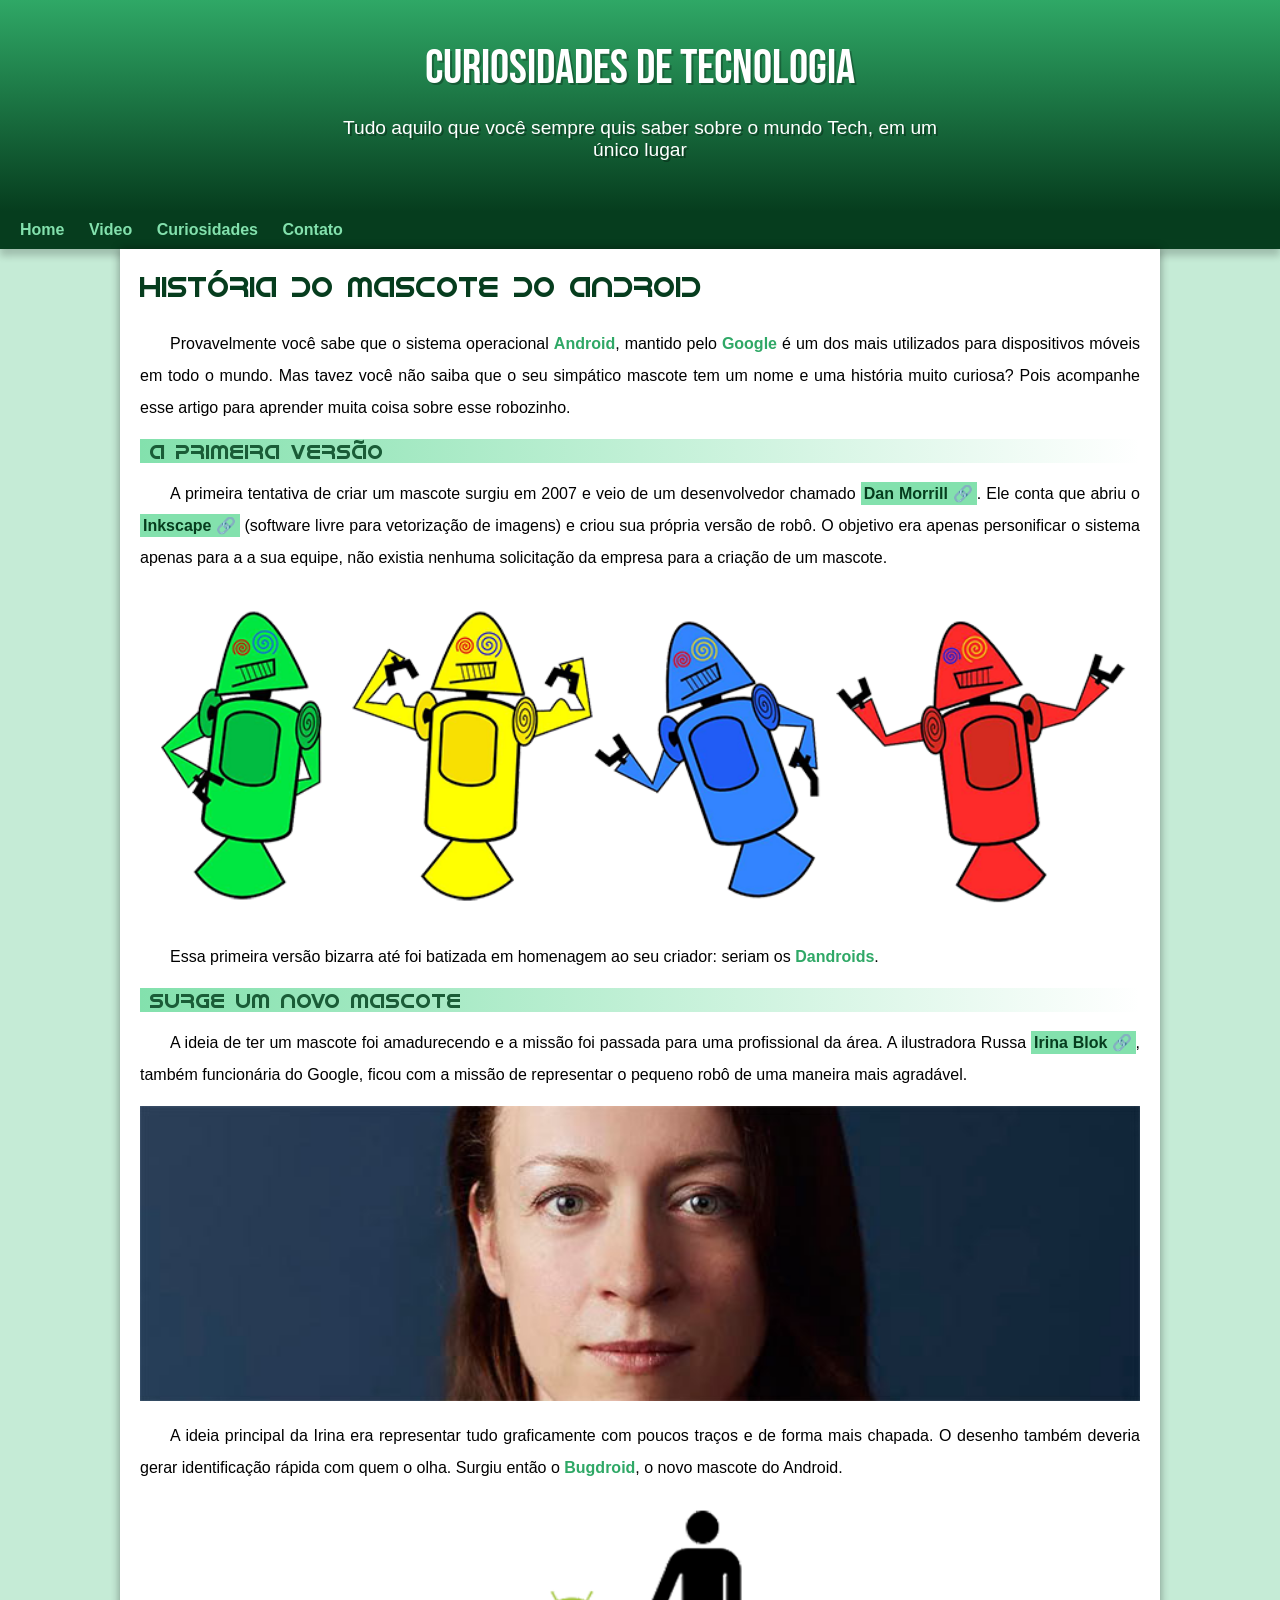
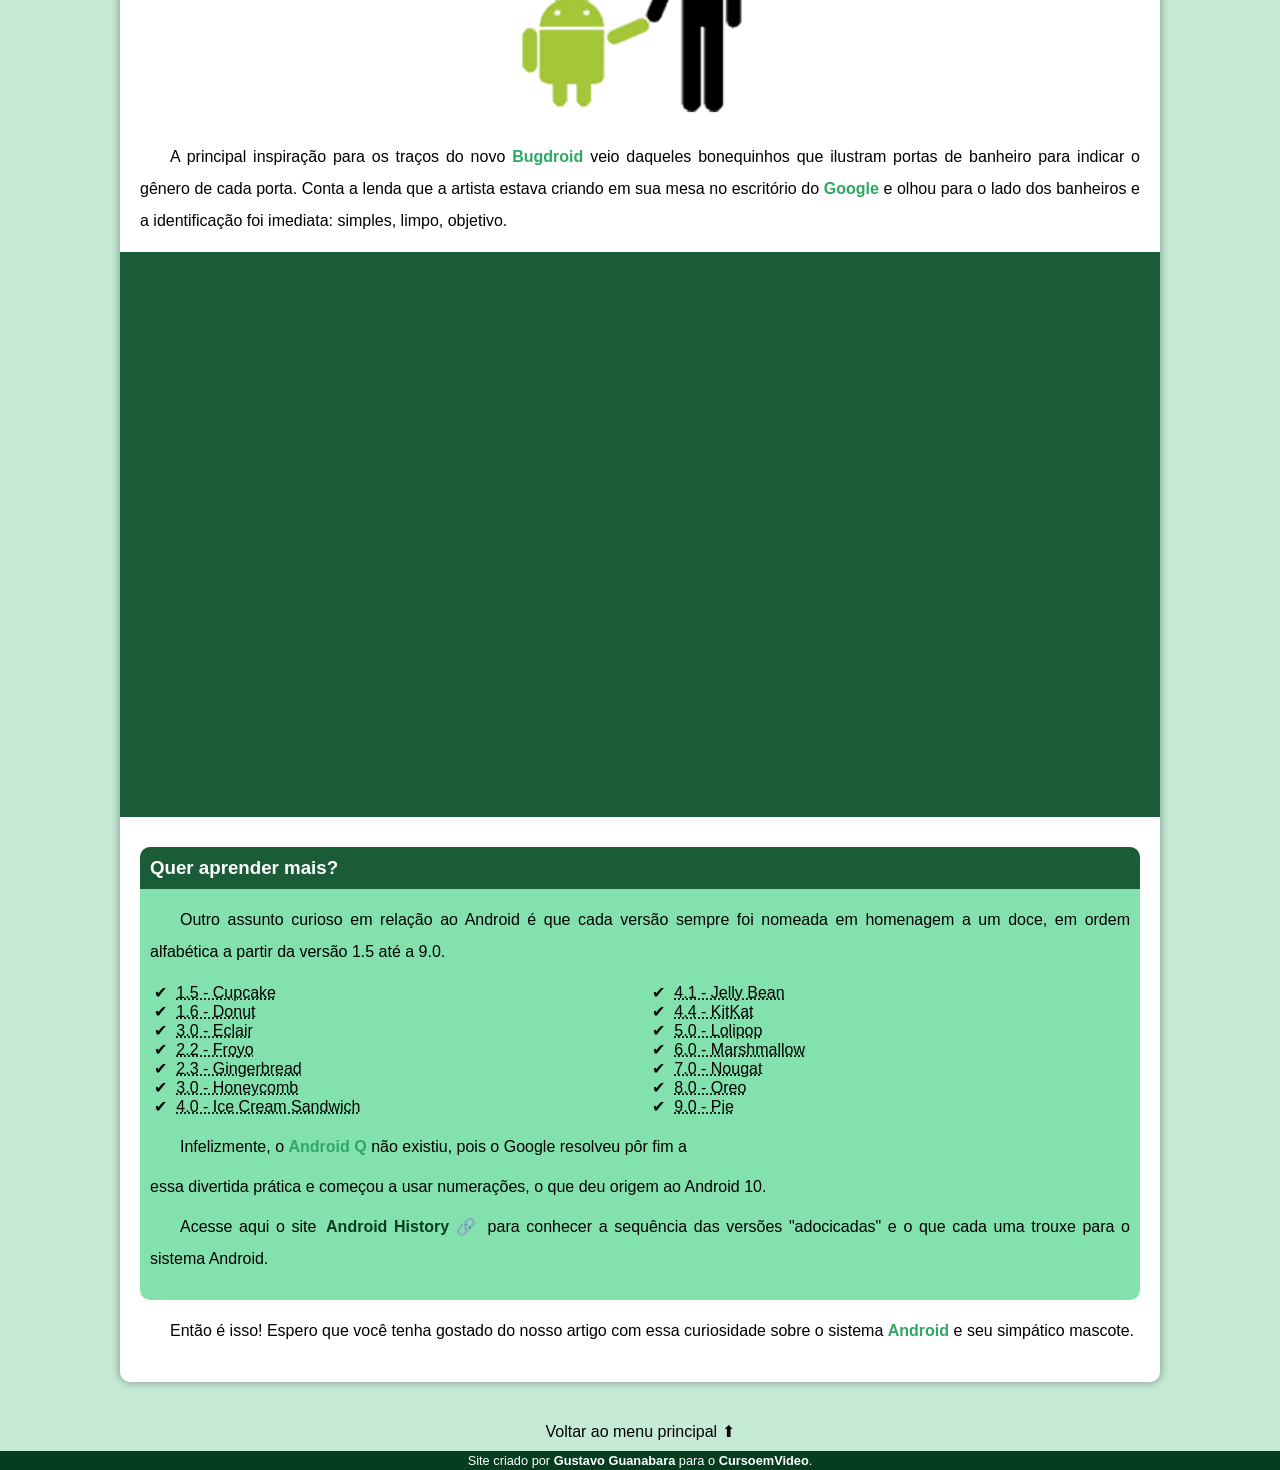
<file: index.html>
<!DOCTYPE html>
<html lang="pt-br">
<head>
    <meta charset="UTF-8">
    <meta http-equiv="X-UA-Compatible" content="IE=edge">
    <meta name="viewport" content="width=device-width, initial-scale=1.0">
    <title>Android</title>
    <link rel="shortcut icon" href="imagens/favicon.ico" type="image/x-icon">
    <link rel="stylesheet" href="estilo/style.css">
</head>
<body>
    <header>
        <h1>Curiosidades de Tecnologia</h1>
        
        <p>Tudo aquilo que você sempre quis saber sobre o mundo Tech, em um único lugar</p>
    </header>

    <nav>
        <a href="#">Home</a>
        <a href="#video">Video</a>
        <a href="#curiosidade">Curiosidades</a>
        <a href="#">Contato</a>
    </nav>

<main>
    <article>
        <h1>História do Mascote do Android</h1>
        
        <p>Provavelmente você sabe que o sistema operacional <strong>Android</strong>, mantido pelo <strong>Google</strong> é um dos mais utilizados para dispositivos móveis em todo o mundo. Mas tavez você não saiba que o seu simpático mascote tem um nome e uma história muito curiosa? Pois acompanhe esse artigo para aprender muita coisa sobre esse robozinho.</p>
        
        <h2>A primeira versão</h2>
        
        <p>A primeira tentativa de criar um mascote surgiu em 2007 e veio de um desenvolvedor chamado <a href="https://androidcommunity.com/dan-morrill-shows-us-the-android-mascot-that-almost-was-20130103/" target="_blank" rel="external">Dan Morrill</a>. Ele conta que abriu o <a href="https://inkscape.org/pt-br/" target="_blank" rel="external">Inkscape</a> (software livre para vetorização de imagens) e criou sua própria versão de robô. O objetivo era apenas personificar o sistema apenas para a a sua equipe, não existia nenhuma solicitação da empresa para a criação de um mascote.</p>
        
        <picture>
            <source media="(max-width: 670px)" srcset="imagens/dan-droids-pq.png">
            <img src="imagens/dan-droids.png" alt="Dan Droids">
        </picture>
        
        <p>Essa primeira versão bizarra até foi batizada em homenagem ao seu criador: seriam os <strong>Dandroids</strong>.</p>
        
        <h2>Surge um novo mascote</h2>
        
        <p>A ideia de ter um mascote foi amadurecendo e a missão foi passada para uma profissional da área. A ilustradora Russa <a href="https://www.irinablok.com/" target="_blank" rel="external">Irina Blok</a>, também funcionária do Google, ficou com a missão de representar o pequeno robô de uma maneira mais agradável.</p>
        
        <picture>
            <source media="(max-width: 670px)" srcset="imagens/irina-blok-pq.jpg">
            <img src="imagens/irina-blok.jpg" alt="Irina Blok">
        </picture>
        
        <p>A ideia principal da Irina era representar tudo graficamente com poucos traços e de forma mais chapada. O desenho também deveria gerar identificação rápida com quem o olha. Surgiu então o <strong>Bugdroid</strong>, o novo mascote do Android.</p>
        
        <img src="imagens/bugdroid.png" class="pequena" alt="Bugdroid">
        
        <p>A principal inspiração para os traços do novo <strong>Bugdroid</strong> veio daqueles bonequinhos que ilustram portas de banheiro para indicar o gênero de cada porta. Conta a lenda que a artista estava criando em sua mesa no escritório do <strong>Google</strong> e olhou para o lado dos banheiros e a identificação foi imediata: simples, limpo, objetivo.</p>
        
        <div class="video" id="video">
            <iframe width="560" height="315" src="https://www.youtube.com/embed/l2UDgpLz20M" title="YouTube video player" frameborder="0" allow="accelerometer; autoplay; clipboard-write; encrypted-media; gyroscope; picture-in-picture; web-share" allowfullscreen></iframe>
        </div>
        
        <aside>
            <h3 id="curiosidade">Quer aprender mais?</h3>
        
            <p>Outro assunto curioso em relação ao Android é que cada versão sempre foi nomeada em homenagem a um doce, em ordem alfabética a partir da versão 1.5 até a 9.0.</p>
        
            <ul>
                <li>
                    <abbr title="Bolo de Copo">1.5 - Cupcake</abbr>
                </li>
                <li>
                    <abbr title="Rosquinha">1.6 - Donut</abbr>
                </li>
                <li>
                    <abbr title="">3.0 - Eclair</abbr>
                </li>
                <li>
                    <abbr title="Bomba">2.2 - Froyo</abbr>
                </li>
                <li>
                    <abbr title="Iogurte Congelado">2.3 - Gingerbread</abbr>
                </li>
                <li>
                    <abbr title="Favo de Mel">3.0 - Honeycomb</abbr>
                </li>
                <li>
                    <abbr title="Sanduíche de Sorvete">4.0 - Ice Cream Sandwich</abbr>
                </li>
                <li>
                    <abbr title="Jujuba">4.1 - Jelly Bean</abbr>
                </li>
                <li>
                    <abbr title="KitKat">4.4 - KitKat</abbr>
                </li>
                <li>
                    <abbr title="Pirulito">5.0 - Lolipop</abbr>
                </li>
                <li>
                    <abbr title="Marshmallow">6.0 - Marshmallow</abbr>
                </li>
                <li>
                    <abbr title="Torrone">7.0 - Nougat</abbr>
                </li>
                <li>
                    <abbr title="Oreo">8.0 - Oreo</abbr>
                </li>
                <li>
                    <abbr title="Torta">9.0 - Pie</abbr>
                </li>
            </ul>
        
            <p>Infelizmente, o <strong>Android Q</strong> não existiu, pois o Google resolveu pôr fim a</p> essa divertida prática e começou a usar numerações, o que deu origem ao Android 10.
        
            <p>Acesse aqui o site <a href="https://www.android.com/intl/pt_pt/history/" target="_blank" rel="external">Android History</a> para conhecer a sequência das versões "adocicadas" e o que cada uma trouxe para o sistema Android.</p>
        </aside>
        <p>Então é isso! Espero que você tenha gostado do nosso artigo com essa curiosidade sobre o sistema <strong>Android</strong> e seu simpático mascote.</p>
    </article>
</main>

<div class="menuprincipal">
    <a href="#" class="menu">Voltar ao menu principal</a>
</div>
        
<footer>
    <p>Site criado por <a href="https://github.com/gustavoguanabara" target="_blank" rel="external">Gustavo Guanabara</a> para o <a href="https://www.cursoemvideo.com/" target="_blank" rel="external">CursoemVideo</a>.</p>
</footer>
</body>
</html>
</file>
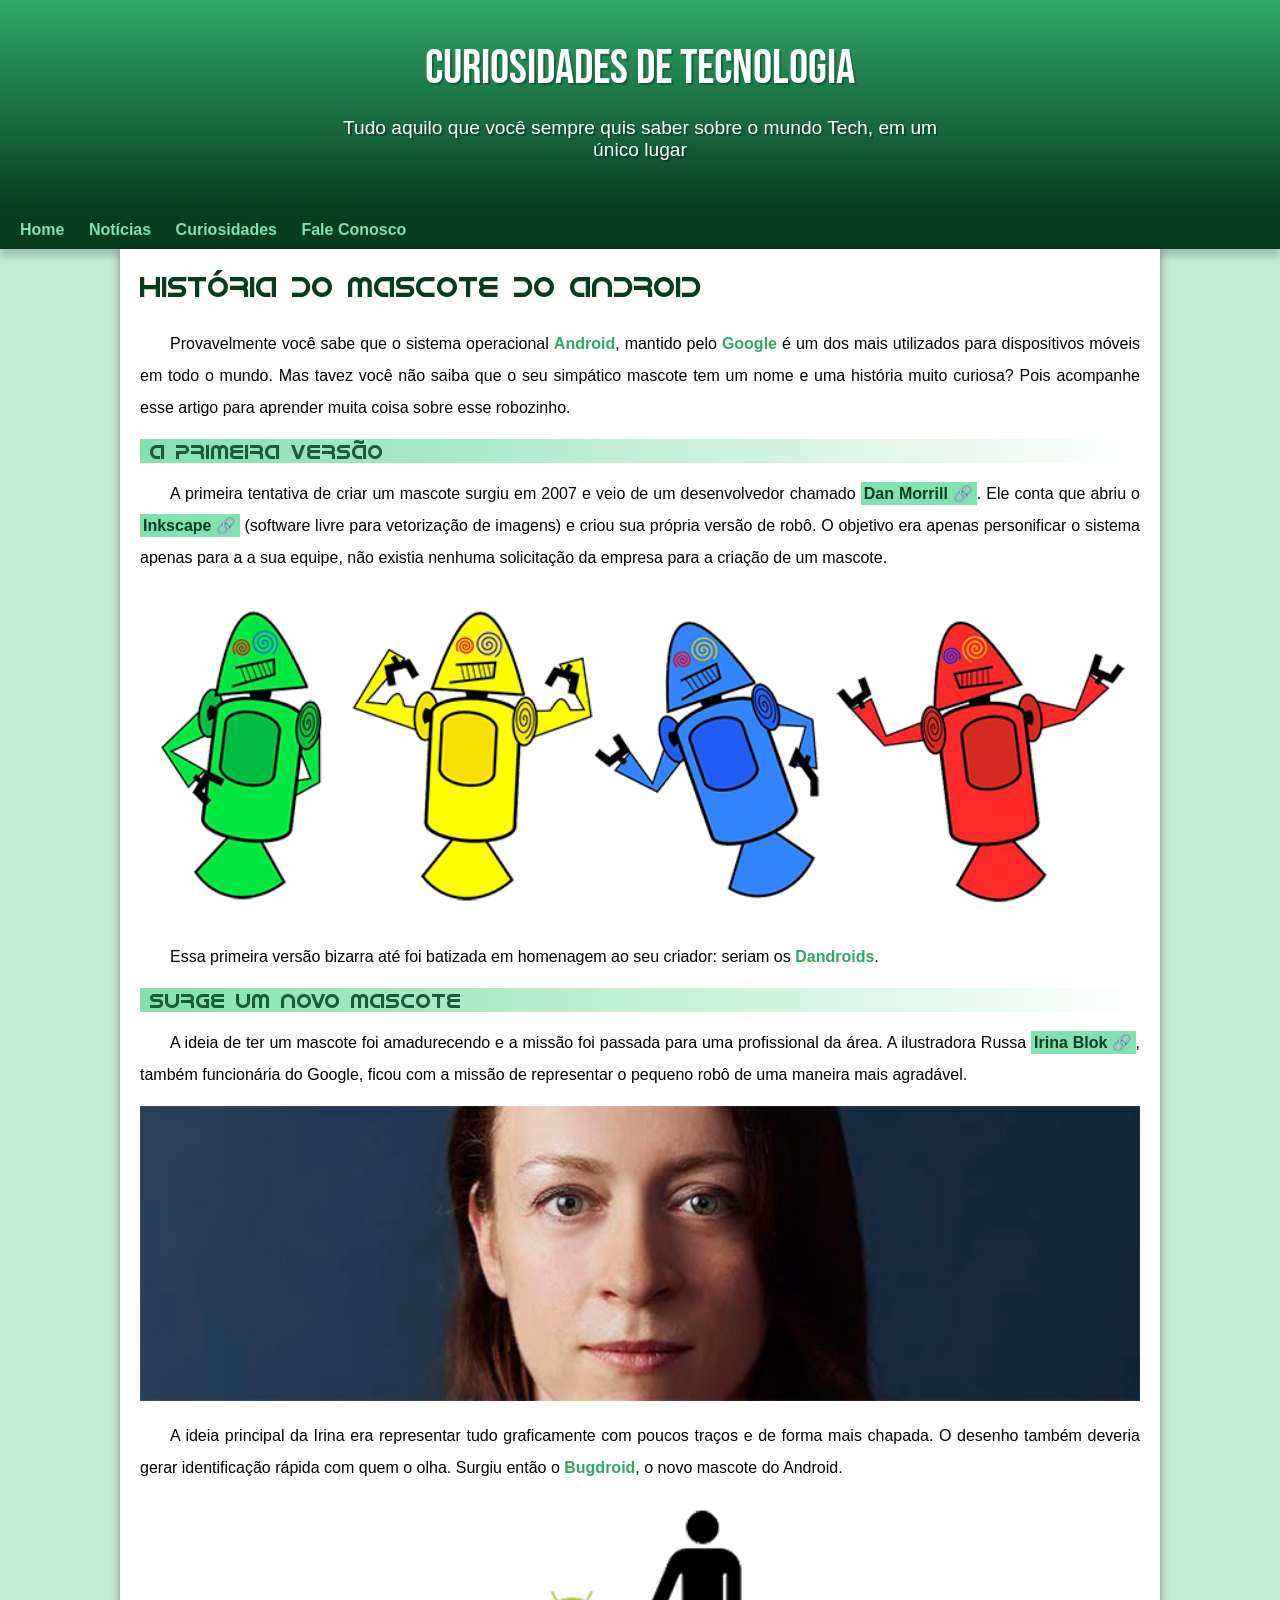
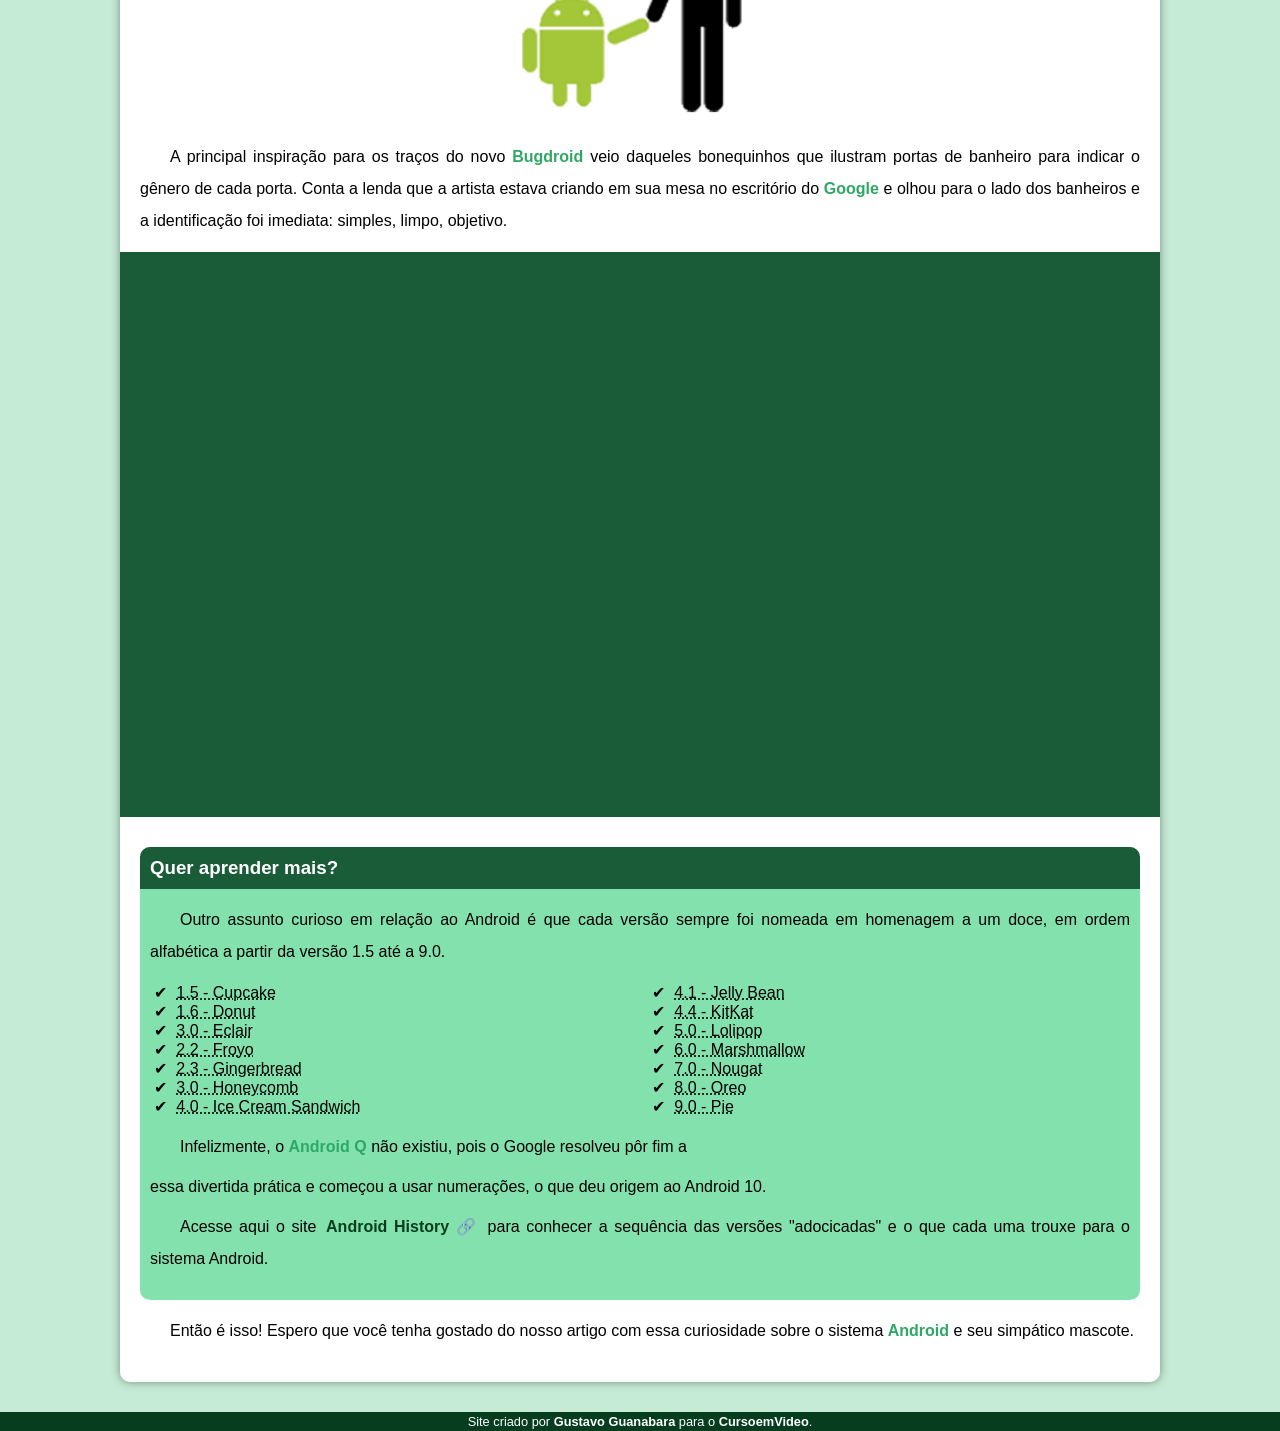
<file: index.html.html>
<!DOCTYPE html>
<html lang="pt-br">
<head>
    <meta charset="UTF-8">
    <meta http-equiv="X-UA-Compatible" content="IE=edge">
    <meta name="viewport" content="width=device-width, initial-scale=1.0">
    <title>Android</title>
    <link rel="shortcut icon" href="imagens/favicon.ico" type="image/x-icon">
    <link rel="stylesheet" href="estilo/style.css">
</head>
<body>
    <header>
        <h1>Curiosidades de Tecnologia</h1>
        
        <p>Tudo aquilo que você sempre quis saber sobre o mundo Tech, em um único lugar</p>
    </header>

    <nav>
        <a href="#">Home</a>
        <a href="#">Notícias</a>
        <a href="#">Curiosidades</a>
        <a href="#">Fale Conosco</a>
    </nav>

<main>
    <article>
        <h1>História do Mascote do Android</h1>
        
        <p>Provavelmente você sabe que o sistema operacional <strong>Android</strong>, mantido pelo <strong>Google</strong> é um dos mais utilizados para dispositivos móveis em todo o mundo. Mas tavez você não saiba que o seu simpático mascote tem um nome e uma história muito curiosa? Pois acompanhe esse artigo para aprender muita coisa sobre esse robozinho.</p>
        
        <h2>A primeira versão</h2>
        
        <p>A primeira tentativa de criar um mascote surgiu em 2007 e veio de um desenvolvedor chamado <a href="https://androidcommunity.com/dan-morrill-shows-us-the-android-mascot-that-almost-was-20130103/" target="_blank" rel="external">Dan Morrill</a>. Ele conta que abriu o <a href="https://inkscape.org/pt-br/" target="_blank" rel="external">Inkscape</a> (software livre para vetorização de imagens) e criou sua própria versão de robô. O objetivo era apenas personificar o sistema apenas para a a sua equipe, não existia nenhuma solicitação da empresa para a criação de um mascote.</p>
        
        <picture>
            <source media="(max-width: 600px)" srcset="imagens/dan-droids-pq.png">
            <img src="imagens/dan-droids.png" alt="Dan Droids">
        </picture>
        
        <p>Essa primeira versão bizarra até foi batizada em homenagem ao seu criador: seriam os <strong>Dandroids</strong>.</p>
        
        <h2>Surge um novo mascote</h2>
        
        <p>A ideia de ter um mascote foi amadurecendo e a missão foi passada para uma profissional da área. A ilustradora Russa <a href="https://www.irinablok.com/" target="_blank" rel="external">Irina Blok</a>, também funcionária do Google, ficou com a missão de representar o pequeno robô de uma maneira mais agradável.</p>
        
        <picture>
            <source media="(max-width: 600px)" srcset="imagens/irina-blok-pq.jpg">
            <img src="imagens/irina-blok.jpg" alt="Irina Blok">
        </picture>
        
        <p>A ideia principal da Irina era representar tudo graficamente com poucos traços e de forma mais chapada. O desenho também deveria gerar identificação rápida com quem o olha. Surgiu então o <strong>Bugdroid</strong>, o novo mascote do Android.</p>
        
        <img src="imagens/bugdroid.png" class="pequena" alt="Bugdroid">
        
        <p>A principal inspiração para os traços do novo <strong>Bugdroid</strong> veio daqueles bonequinhos que ilustram portas de banheiro para indicar o gênero de cada porta. Conta a lenda que a artista estava criando em sua mesa no escritório do <strong>Google</strong> e olhou para o lado dos banheiros e a identificação foi imediata: simples, limpo, objetivo.</p>
        
        <div class="video">
            <iframe width="560" height="315" src="https://www.youtube.com/embed/l2UDgpLz20M" title="YouTube video player" frameborder="0" allow="accelerometer; autoplay; clipboard-write; encrypted-media; gyroscope; picture-in-picture; web-share" allowfullscreen></iframe>
        </div>
        
        <aside>
            <h3>Quer aprender mais?</h3>
        
            <p>Outro assunto curioso em relação ao Android é que cada versão sempre foi nomeada em homenagem a um doce, em ordem alfabética a partir da versão 1.5 até a 9.0.</p>
        
            <ul>
                <li>
                    <abbr title="Bolo de Copo">1.5 - Cupcake</abbr>
                </li>
                <li>
                    <abbr title="Rosquinha">1.6 - Donut</abbr>
                </li>
                <li>
                    <abbr title="">3.0 - Eclair</abbr>
                </li>
                <li>
                    <abbr title="Bomba">2.2 - Froyo</abbr>
                </li>
                <li>
                    <abbr title="Iogurte Congelado">2.3 - Gingerbread</abbr>
                </li>
                <li>
                    <abbr title="Favo de Mel">3.0 - Honeycomb</abbr>
                </li>
                <li>
                    <abbr title="Sanduíche de Sorvete">4.0 - Ice Cream Sandwich</abbr>
                </li>
                <li>
                    <abbr title="Jujuba">4.1 - Jelly Bean</abbr>
                </li>
                <li>
                    <abbr title="KitKat">4.4 - KitKat</abbr>
                </li>
                <li>
                    <abbr title="Pirulito">5.0 - Lolipop</abbr>
                </li>
                <li>
                    <abbr title="Marshmallow">6.0 - Marshmallow</abbr>
                </li>
                <li>
                    <abbr title="Torrone">7.0 - Nougat</abbr>
                </li>
                <li>
                    <abbr title="Oreo">8.0 - Oreo</abbr>
                </li>
                <li>
                    <abbr title="Torta">9.0 - Pie</abbr>
                </li>
            </ul>
        
            <p>Infelizmente, o <strong>Android Q</strong> não existiu, pois o Google resolveu pôr fim a</p> essa divertida prática e começou a usar numerações, o que deu origem ao Android 10.
        
            <p>Acesse aqui o site <a href="https://www.android.com/intl/pt_pt/history/" target="_blank" rel="external">Android History</a> para conhecer a sequência das versões "adocicadas" e o que cada uma trouxe para o sistema Android.</p>
        </aside>
        <p>Então é isso! Espero que você tenha gostado do nosso artigo com essa curiosidade sobre o sistema <strong>Android</strong> e seu simpático mascote.</p>
    </article>
</main>
        
<footer>
    <p>Site criado por <a href="https://github.com/gustavoguanabara" target="_blank" rel="external">Gustavo Guanabara</a> para o <a href="https://www.cursoemvideo.com/" target="_blank" rel="external">CursoemVideo</a>.</p>
</footer>
</body>
</html>
</file>
<file: estilo/style.css>
@charset "UTF-8";

@import url('https://fonts.googleapis.com/css2?family=Bebas+Neue&display=swap');

@font-face {
    font-family: 'idroid';
    src: url('../fontes/idroid.otf') format('opentype');
}

* {
    margin: 0px;
    padding: 0px;
}

:root {
    --cor0: #c5ebd6;
    --cor1: #83e1ad;
    --cor2: #3ddc84;
    --cor3: #2fa866;
    --cor4: #1a5c37;
    --cor5: #063d1e;
    --fonte-padrao: Arial, Helvetica, sans-serif;
    --fonte-destaque: 'Bebas Neue', cursive;
    --font-android: 'idroid', cursive;
}

body {
    font-family: var(--fonte-padrao);
    background-color: var(--cor0);
}

header {
    background-image: linear-gradient(to bottom, var(--cor3), var(--cor5));
    min-height: 150px;
    text-align: center;
    padding-top: 40px;
    width: 100%;
}

header > h1 {
    font-family: var(--fonte-destaque);
    color: white;
    font-weight: normal;
    font-size: 3em;
    margin-bottom: 20px;
    text-shadow: 2px 2px 0px rgba(0, 0, 0, 0.267);
}

header > p {
    font-family: var(--fonte-padrao);
    color: white;
    font-size: 1.2em;
    max-width: 600px;
    text-align: center;
    margin: auto;
    padding-right: 10px;
    padding-left: 10px;
    padding-bottom: 50px;
    text-shadow: 2px 2px 0px rgba(0, 0, 0, 0.311);
}

nav {
    background-color: var(--cor5);
    padding: 10px;
    box-shadow: 0px 7px 7px rgba(0, 0, 0, 0.19);
}

nav > a {
    color: var(--cor1);
    font-weight: bold;
    padding: 10px;
    text-decoration: none;
    border-radius: 5px;
    transition-duration: 0.2s;
}

nav > a:hover {
    background-color: var(--cor3);
    color: var(--cor5);
}

main {
    background-color: white;
    min-width: 300px;
    max-width: 1000px;
    margin: auto;
    padding: 20px;
    margin-bottom: 30px;
    box-shadow: 0px 0px 10px rgba(0, 0, 0, 0.392);
    border-bottom-left-radius: 10px;
    border-bottom-right-radius: 10px;
}

main h1 {
    color: var(--cor5);
    font-family: var(--font-android);
    font-size: 1.8em;
    font-weight: normal;
    padding-bottom: 10px;
}

main h2 {
    background-image: linear-gradient(to right, var(--cor1), transparent);
    font-family: var(--font-android);
    color: var(--cor4);
    text-indent: 10px;
    font-size: 1.3em;
    font-weight: normal;
}

main p {
    text-align: justify;
    text-indent: 30px;
    line-height: 2.0em;
    margin: 15px 0px;
}

main a {
    text-decoration: none;
    background-color: var(--cor1);
    color: var(--cor5);
    padding: 3px;
    font-weight: bold;
}

main a::after {
    content: '\00A0\1F517';
}

main strong {
    color: var(--cor3);
}

main img {
    width: 100%;
}

main img.pequena {
    max-width: 350px;
    margin: auto;
    display: block;
}

div.video {
    background-color: var(--cor4);
    padding-bottom: 56.5%;
    position: relative;
    margin: 0px -20px 30px -20px;
}

div.video > iframe {
    position: absolute;
    top: 5%;
    left: 5%;
    width: 90%;
    height: 90%;
}

aside {
    background-color: var(--cor1);
    padding: 10px;
    border-radius: 10px;
}

aside > h3 {
    background-color: var(--cor4);
    color: white;
    margin: -10px -10px 0 -10px;
    padding: 10px;
    border-top-left-radius: 10px;
    border-top-right-radius: 10px;
}

aside > ul {
    list-style-type: '\00A0\2714\00A0';
    columns: 2;
    list-style-position: inside;
}

footer {
    background-color: var(--cor5);
    color: white;
    text-align: center;
    font-size: 0.8em;
    padding: 2px;
}

footer > p > a {
    text-decoration: none;
    color: white;
    font-weight: bold;
}

footer > p > a:hover {
    color: var(--cor2);
    text-decoration: underline;
}

div.menuprincipal {
    text-align: center;
    padding: 10px;
}


div a.menu{
    text-decoration: none;
    color: black;
}

div a.menu:hover {
    text-decoration: underline;
}

div a.menu::after {
    content: '\00A0\2B06'
}
</file>
